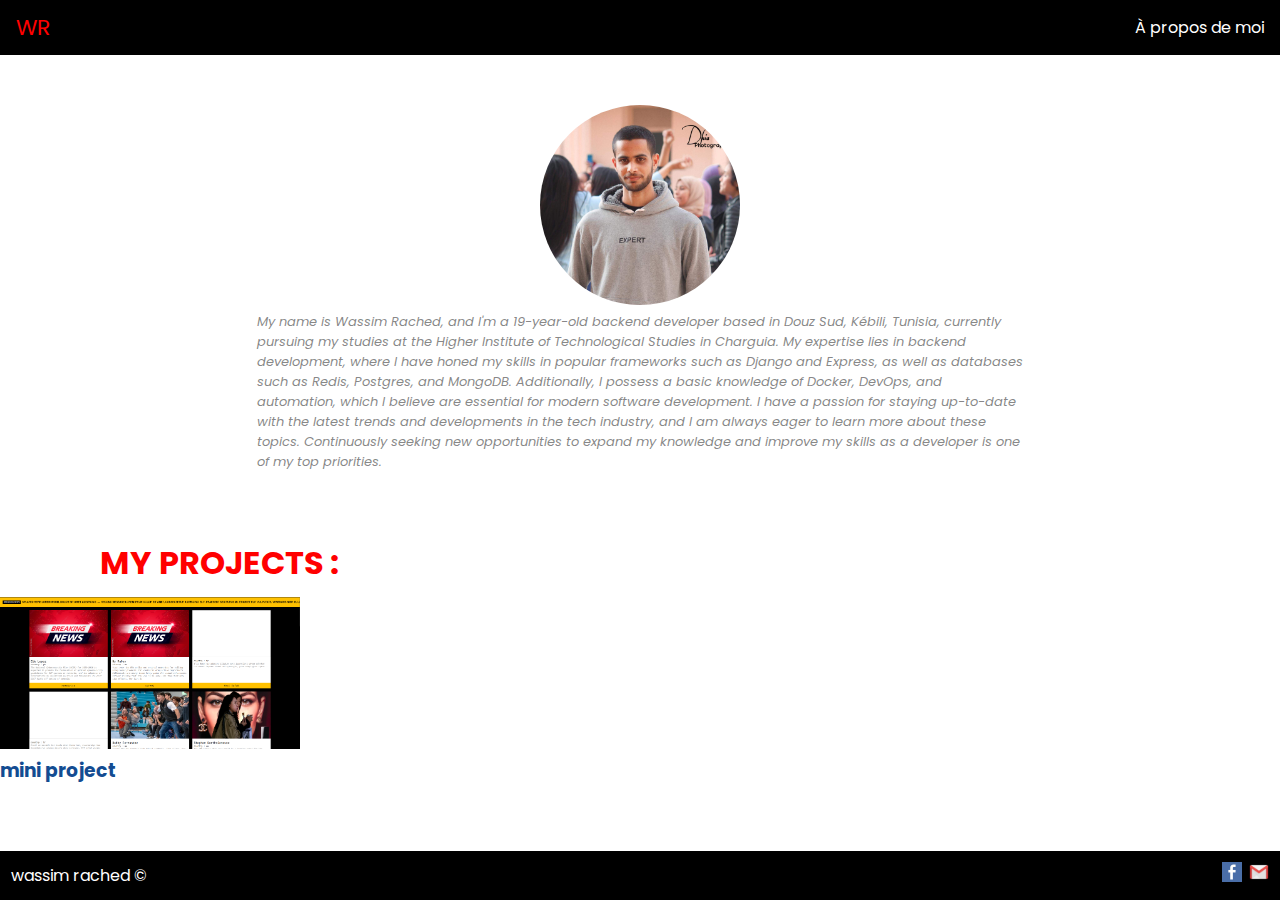
<file: index.html>
<!DOCTYPE html>
<html lang="en">
  <head>
    <meta charset="UTF-8" />
    <meta http-equiv="X-UA-Compatible" content="IE=edge" />
    <meta name="viewport" content="width=device-width, initial-scale=1.0" />
    <link rel="stylesheet" href="styles/style.css" />
    <link rel="stylesheet" href="styles/acceuil.css" />
    <title>Wassim rached</title>
  </head>

  <body>
    <header>
      <div class="left">WR</div>
      <ul class="links">
        <li><a href="cv/cv.html">À propos de moi</a></li>
      </ul>
    </header>
    <div class="content">
      <div class="section sectionprofile">
        <div class="profile">
          <img src="images/me.jpeg" class="profile_img" alt="profile" />
        </div>
        <p class="description">
          My name is Wassim Rached, and I'm a 19-year-old backend developer
          based in Douz Sud, Kébili, Tunisia, currently pursuing my studies at
          the Higher Institute of Technological Studies in Charguia. My
          expertise lies in backend development, where I have honed my skills in
          popular frameworks such as Django and Express, as well as databases
          such as Redis, Postgres, and MongoDB. Additionally, I possess a basic
          knowledge of Docker, DevOps, and automation, which I believe are
          essential for modern software development. I have a passion for
          staying up-to-date with the latest trends and developments in the tech
          industry, and I am always eager to learn more about these topics.
          Continuously seeking new opportunities to expand my knowledge and
          improve my skills as a developer is one of my top priorities.
        </p>
      </div>
    </div>
    <div class="main-content">
      <h1 class="title">My projects :</h1>
      <div id="my_projects">
        <div class="project">
          <img src="images/project1.png" alt="" />
          <h3><a href="mini-project/index.html">mini project</a></h3>
        </div>
      </div>
    </div>
    <footer>
      <p>wassim rached &copy;</p>
      <div class="icons">
        <a href="https://www.facebook.com/wassim.rached.55" target="_blank">
          <img src="images/facebook.png" width="20px" height="20px" alt="" />
        </a>
        <a href="mailto:wassimrached404@gmail.com" target="_blank">
          <img src="images/gmail.png" width="20px" height="20px" alt="" />
        </a>
      </div>
    </footer>
  </body>
</html>
</file>
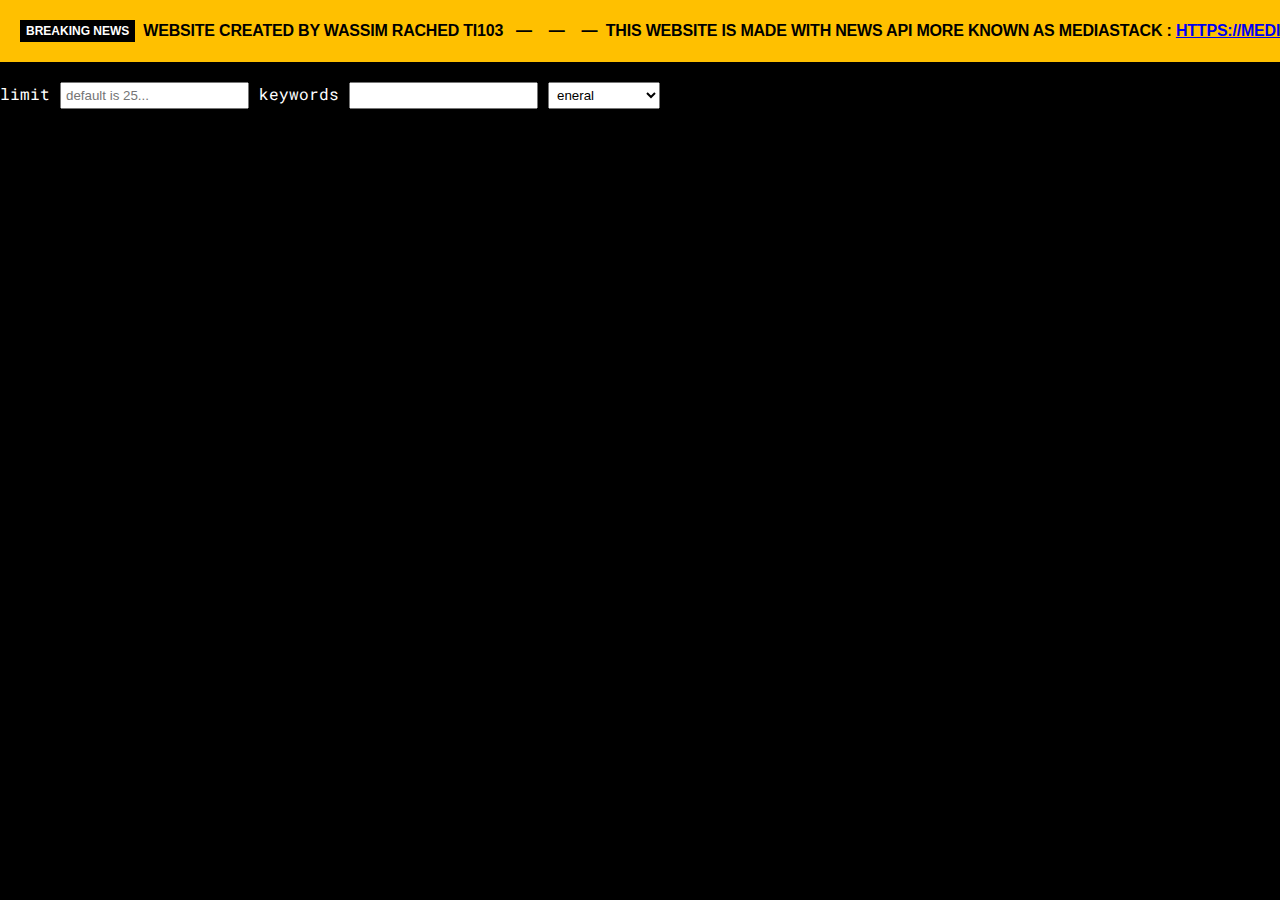
<file: mini-project/index.html>
<!DOCTYPE html>
<html lang="en">
  <head>
    <meta charset="UTF-8" />
    <meta http-equiv="X-UA-Compatible" content="IE=edge" />
    <meta name="viewport" content="width=device-width, initial-scale=1.0" />
    <title>news or loose</title>
    <link rel="stylesheet" href="index.css" />
    <script src="./index.js"></script>
    <style>
      body {
        color: #fff;
      }
      input,
      select {
        padding: 4px;
      }
      #filters-form {
        width: 100%;
        margin: auto;
      }
      #top-move {
        margin-bottom: 20px;
      }
    </style>
  </head>
  <body>
    <div id="main">
      <div id="top-move" class="alert bg-yellow">
        <div class="pill">BREAKING NEWS</div>
        <div class="message animate">
          <ul
            style="
              animation: 90s linear 0s infinite normal none running
                banner-scroll;
            "
          >
            <li class="text msg-0">
              website created by Wassim Rached TI103
              &nbsp;&nbsp;—&nbsp;&nbsp;&nbsp;&nbsp;—&nbsp;&nbsp;&nbsp;&nbsp;—&nbsp;&nbsp;
            </li>
            <li class="text msg-1">
              This website is made with news api more known as mediastack :
              <a target="_blank" href="https://mediastack.com/documentation"
                >https://mediastack.com/documentation</a
              >
              &nbsp;&nbsp;—&nbsp;&nbsp;&nbsp;&nbsp;—&nbsp;&nbsp;&nbsp;&nbsp;—&nbsp;&nbsp;
            </li>
            <li class="text msg-2">Madam please note bahya n7eb nmchi DSI</li>
          </ul>
        </div>
      </div>
      <form id="filters-form">
        <label for="limit">limit</label>
        <input
          oninput="get_data()"
          type="number"
          id="limit"
          name="limit"
          placeholder="default is 25..."
        />
        <label for="keywords">keywords</label>
        <input oninput="get_data()" type="text" name="keywords" id="keywords" />
        <select onchange="get_data()" name="categorie" id="categorie">
          <option value="eneral">eneral</option>
          <option value="business">business</option>
          <option value="entertainment">entertainment</option>
          <option value="health">health</option>
          <option value="science">science</option>
          <option value="sports">sports</option>
          <option value="technology">technology</option>
        </select>
      </form>
      <div id="news"></div>
    </div>
  </body>
</html>
</file>
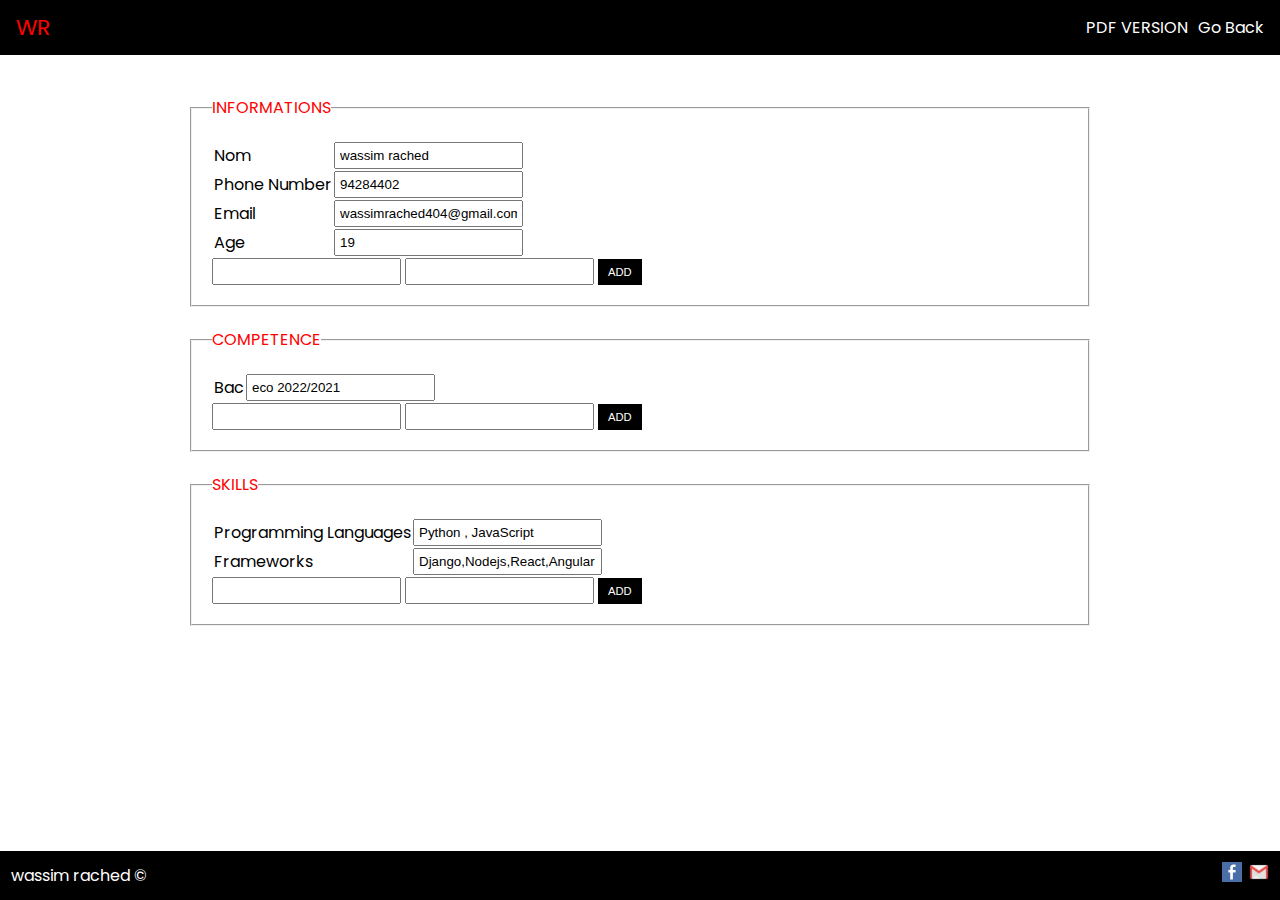
<file: cv/cv.html>
<!DOCTYPE html>
<html lang="en">
  <head>
    <meta charset="UTF-8" />
    <meta http-equiv="X-UA-Compatible" content="IE=edge" />
    <meta name="viewport" content="width=device-width, initial-scale=1.0" />
    <link
      href="https://fonts.googleapis.com/icon?family=Material+Icons"
      rel="stylesheet"
    />
    <title>Wassim Rached</title>
    <link rel="stylesheet" href="../styles/style.css" />
    <style>
      .main-content {
        max-width: 900px;
        width: 100%;
        margin: 40px auto;
      }

      fieldset {
        padding: 20px;
        margin-bottom: 20px;
      }

      legend {
        color: red;
        text-transform: uppercase;
      }

      button {
        font-size: 0.7rem;
        text-transform: uppercase;
        cursor: pointer;
        padding: 7px 10px;
        outline: none;
        border: none;
        background-color: black;
        color: #fff;
      }

      label {
        text-transform: capitalize;
      }

      input {
        padding: 4px;
      }
    </style>
  </head>
  <body onload="reset_data()">
    <header>
      <div class="left"><a href="../index.html">WR</a></div>
      <ul class="links">
        <li onclick="convertToPDF()">PDF VERSION</li>
        <li><a href="../index.html"> Go Back</a></li>
      </ul>
    </header>
    <div class="main-content">
      <form id="info-form">
        <fieldset>
          <legend>Informations</legend>
          <table>
            <tbody id="info-data"></tbody>
          </table>
          <input not-in-pdf type="text" name="saisir_label" />
          <input not-in-pdf type="text" name="saisir_input" />
          <button
            not-in-pdf
            onclick="saisir_new_info('info-data','info-form')"
            type="button"
          >
            add
          </button>
        </fieldset>
      </form>
      <form id="competence-form">
        <fieldset>
          <legend>Competence</legend>
          <table>
            <tbody id="competance-data"></tbody>
          </table>
          <input not-in-pdf type="text" name="saisir_label" />
          <input not-in-pdf type="text" name="saisir_input" />
          <button
            not-in-pdf
            onclick="saisir_new_info('competance-data','competence-form')"
            type="button"
          >
            add
          </button>
        </fieldset>
      </form>
      <form id="skills-form">
        <fieldset>
          <legend>Skills</legend>
          <table>
            <tbody id="skills-data"></tbody>
          </table>
          <input not-in-pdf type="text" name="saisir_label" />
          <input not-in-pdf type="text" name="saisir_input" />
          <button
            not-in-pdf
            onclick="saisir_new_info('skills-data','skills-form')"
            type="button"
          >
            add
          </button>
        </fieldset>
      </form>
    </div>
    <footer>
      <p>wassim rached &copy;</p>
      <div class="icons">
        <a href="https://www.facebook.com/wassim.rached.55" target="_blank">
          <img src="../images/facebook.png" width="20px" height="20px" alt="" />
        </a>
        <a href="mailto:wassimrached404@gmail.com" target="_blank">
          <img src="../images/gmail.png" width="20px" height="20px" alt="" />
        </a>
      </div>
    </footer>
    <script>
      const info_form = document.getElementById("info-form");
      const competence_form = document.getElementById("competence-form");
      const skills_form = document.getElementById("skills-form");

      //
      var info__array = [
        ["Nom", "wassim rached"],
        ["phone Number", "94284402"],
        ["email", "wassimrached404@gmail.com"],
        ["age", "19"],
      ];
      var competence__array = [["bac", "eco 2022/2021"]];
      var skills__array = [
        ["Programming Languages", "Python , JavaScript"],
        ["frameworks", ["Django", "Nodejs", "React", "Angular"]],
      ];

      function reset_data() {
        add_infos("info-data", info__array);
        add_infos("competance-data", competence__array);
        add_infos("skills-data", skills__array);
      }

      function saisir_new_info(doc_id, form_id) {
        const form = document.getElementById(form_id);
        let label_content = form.querySelector(
          "input[name='saisir_label']"
        ).value;
        let input_content = form.querySelector(
          "input[name='saisir_input']"
        ).value;

        const data_arr = [label_content, input_content];

        if (doc_id == "info-data") {
          info__array.push(data_arr);
        } else if (doc_id == "competance-data") {
          competence__array.push(data_arr);
        } else if (doc_id == "skills-data") {
          skills__array.push(data_arr);
        }
        reset_data();
      }

      function add_infos(doc_id, data) {
        const parent = document.getElementById(doc_id);
        parent.innerHTML = "";

        data.forEach((element) => {
          const new_tr = document.createElement("tr");
          parent.append(new_tr);

          const new_td1 = document.createElement("td");
          const new_td2 = document.createElement("td");
          new_tr.appendChild(new_td1);
          new_tr.appendChild(new_td2);

          const new_label = document.createElement("label");
          new_label.innerHTML = element[0];
          new_td1.appendChild(new_label);

          const new_input = document.createElement("input");
          new_input.setAttribute("type", "text");
          new_input.setAttribute("value", element[1]);
          new_td2.appendChild(new_input);
        });
      }
    </script>

    <script>
      function convertToPDF() {
        // Get the HTML content of the current page
        let htmlContent = document.documentElement.outerHTML;

        const parser = new DOMParser();
        const doc = parser.parseFromString(htmlContent, "text/html");

        const elementsToRemove = doc.querySelectorAll(
          "[not-in-pdf], header, footer"
        );
        elementsToRemove.forEach((element) => element.remove());

        const modifiedHTML = doc.documentElement.outerHTML;

        htmlContent = modifiedHTML;

        // Get the CSS stylesheets
        const cssLinks = Array.from(
          document.querySelectorAll('link[rel="stylesheet"]')
        );

        // Fetch all CSS stylesheets and convert them to text
        Promise.all(
          cssLinks.map((link) =>
            fetch(link.href).then((response) => response.text())
          )
        )
          .then((cssTexts) => {
            // Combine CSS styles into a single inline style
            const combinedCss = cssTexts.join("\n");

            // Inject the combined CSS styles into the HTML content
            const htmlWithStyles = htmlContent.replace(
              /<\/head>/,
              `<style>${combinedCss}</style></head>`
            );

            // Create the request payload
            const payload = {
              html: htmlWithStyles,
            };

            // Set the API endpoint URL and authorization token
            const apiUrl = "https://api.pdfendpoint.com/v1/convert";

            // Set the request options
            const options = {
              method: "POST",
              headers: {
                "Content-Type": "application/json",
                Authorization:
                  "Bearer 29299415a481e83b1a5dccc481cc3ba7a47393e7f4",
              },
              body: JSON.stringify(payload),
            };

            // Send the request to pdfEndpoint
            fetch(apiUrl, options)
              .then((response) => response.json())
              .then((data) => {
                // Handle the response data here
                console.log(data);

                // Optionally, you can redirect to the PDF URL instead of downloading it
                const pdfUrl = data.data.url;
                window.location.href = pdfUrl;
              })
              .catch((error) => {
                // Handle any errors here
                console.error(error);
              });
          })
          .catch((error) => {
            // Handle any CSS fetching errors here
            console.error(error);
          });
      }
    </script>
  </body>
</html>
</file>
<file: styles/style.css>
@import url("https://fonts.googleapis.com/css2?family=Poppins:wght@100;300;400;500;700&display=swap");

* {
  margin: 0;
  padding: 0;
}

a {
  text-transform: none;
  color: inherit;
  text-decoration: none;
}

body {
  min-height: 100vh;
  font-family: "Poppins", sans-serif;
  display: flex;
  flex-direction: column;
}

header {
  padding: 11px 16px;
  display: flex;
  justify-content: space-between;
  align-items: center;
  color: #fff;
  background-color: black;
}

#my_projects {
  display: flex;
  max-width: 1400px;
  margin: auto;
}

.project {
  width: 300px;
}

.project img {
  width: 300px;
}

header .left {
  color: red;
  text-transform: uppercase;
  font-size: 22px;
  cursor: pointer;
}

.content {
  padding: 20px;
  margin-bottom: 40px;
}

.main-content {
  flex: 1;
}

ul {
  list-style: none;
}

.links {
  display: flex;
  flex-direction: row;
  gap: 10px;
}

.links :hover {
  color: red;
  cursor: pointer;
}

.section {
  margin: auto;
  margin-top: 30px;
  max-width: 780px;
  width: 100%;
  min-height: 200px;
}

.section .title {
  font-style: italic;
  margin-top: 30px;
  color: red;
  font-size: 2rem;
  padding: 3px 7px;
}

.section ul {
  padding-left: 15px;
  border-left: 1px black solid;
}

footer {
  padding: 11px;
  display: flex;
  justify-content: space-between;
  align-items: center;
  color: #fff;
  background-color: black;
}

.icons {
  cursor: pointer;
  display: flex;
  align-items: center;
  justify-content: center;
  gap: 7px;
}

.description {
  padding: 7px;
  font-size: small;
  font-style: italic;
  color: #11111186;
}

.title {
  text-transform: uppercase;
  color: red;
  margin-left: 100px;
  padding-bottom: 10px;
}

#my_projects h3 {
  color: rgb(19, 76, 146);
}

.profile_img {
  width: 200px;
}
</file>
<file: styles/acceuil.css>
.profile {
  width: 200px;
  height: 200px;
  border-radius: 50%;
  margin: auto;
  /* border: solid 1px black; */
  overflow: hidden;
}

.sectionprofile {
  display: flex;
  align-items: center;
  flex-direction: column;
  justify-content: center;
}

.bienv {
  font-style: italic;
  font-size: 1.5rem;
}
</file>
<file: mini-project/index.css>
@import url("https://fonts.googleapis.com/css2?family=Roboto+Mono:ital,wght@0,100;0,200;0,300;0,400;0,500;0,600;0,700;1,100;1,200;1,300;1,400;1,500;1,600;1,700&display=swap");

* {
  margin: 0;
  padding: 0;
  box-sizing: border-box;
}
header {
  position: fixed;
  top: 0;
  left: 0;
  right: 0;
  background: red;
  color: #fff;
}

body {
  font-family: "Roboto Mono", monospace;
  overflow-x: hidden;
  min-height: 100vh;
  display: flex;
  max-width: 100vw;
}

#main {
  flex: 1;
}

#news {
  max-width: 100vw;
  display: flex;
  flex-direction: row;
  padding: 20px;
  justify-content: center;
  flex-wrap: wrap;
  gap: 20px;
}

.new {
  width: 500px;
  height: 500px;
  /* overflow: hidden; */
  background: #fff;
  font-size: small;
  display: flex;
  flex-direction: column;
  justify-content: space-between;
}

.new > .middle {
  padding: 10px;
  flex: 1;
}

.new > .bottom {
  background: green;
  padding: 10px;
  text-align: center;
  color: #000;
  font-style: italic;
  letter-spacing: 2px;
  background: #ffc000;
}

.author {
  font-size: large;
}

.description {
  font-size: small;
  font-style: italic;
  color: #00000084;
}

.new img {
  height: 300px;
  width: 500px;
}

body {
  background-color: black;
}

* {
  box-sizing: border-box;
}

.alert {
  padding: 4px;
}

.bg-yellow {
  background: #ffc000;
  font-family: Roboto, "Helvetica Neue", Helvetica, Arial, sans-serif;
  font-weight: 900;
  padding: 20px;
}

.alert .message {
  width: 100%;
  overflow: hidden;
  position: relative;
  margin-left: 8px;
  color: #000;
  font-size: 16px;
  letter-spacing: -0.2px;
  line-height: 22px;
  text-transform: uppercase;
}

.alert {
  display: flex;
  position: relative;
  text-decoration: none;
}

.pill {
  padding: 2px 6px;
  font-size: 12px;
  line-height: 18px;
  text-transform: uppercase;
  white-space: nowrap;
  background: #000;
  color: #fff;
}

.animate ul {
  display: flex;
  margin: 0;
  padding: 0;
  list-style: none;
}

.animate ul li {
  height: 20px;
  white-space: nowrap;
}

.text {
  margin: 0 auto;
}

/*.alert .animate ul {
    display: flex;
    animation: 90s linear 0s infinite normal none running banner-scroll;
}*/

@keyframes banner-scroll {
  0% {
    transform: translateX(0px);
  }

  100% {
    transform: translateX(-3738.5px);
  }
}
</file>
